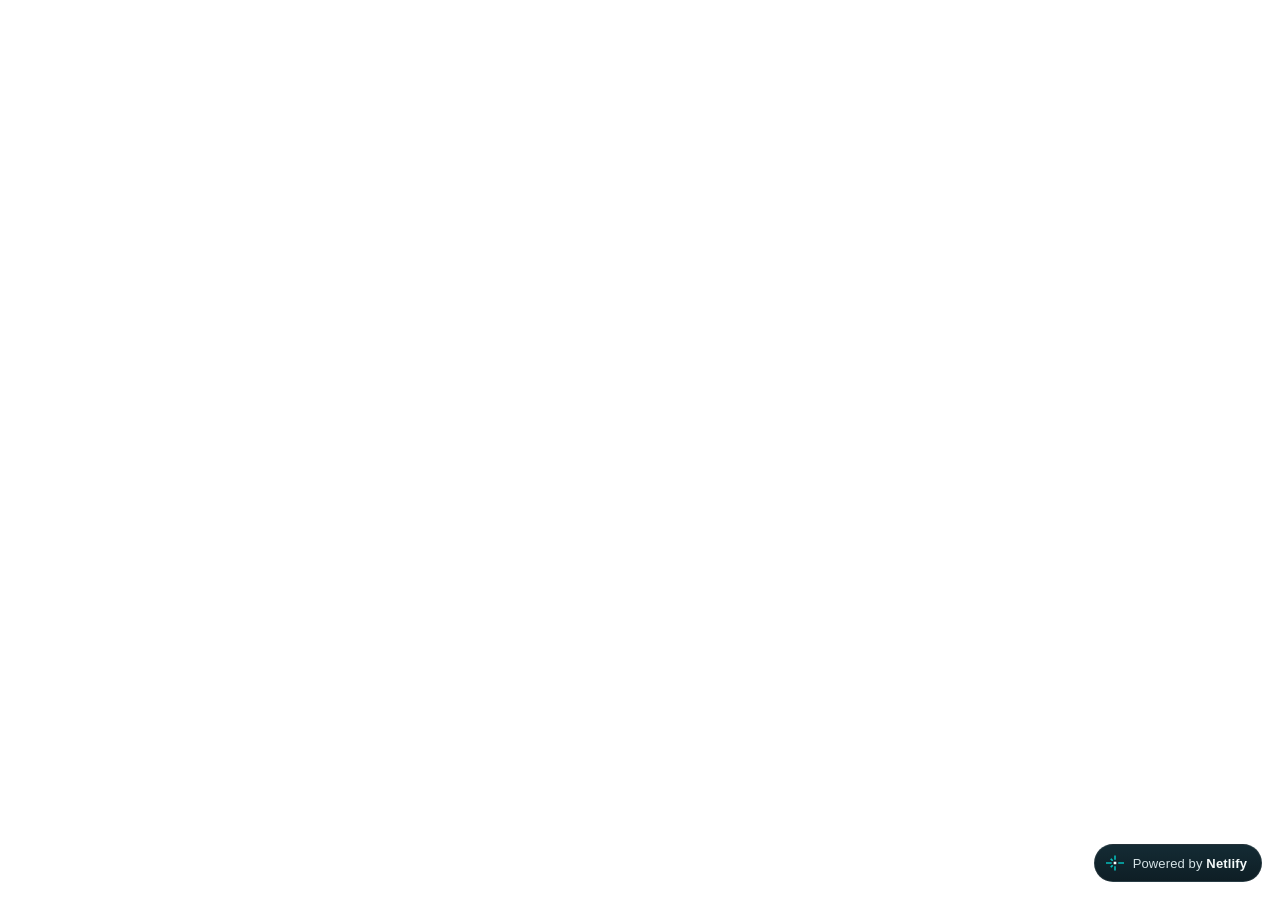
<file: index_files/saved_resource.html>
<!DOCTYPE html>
<!-- saved from url=(0012)about:srcdoc -->
<html style="--nl-vw: 1536px; --nl-vh: 735px;"><head><meta http-equiv="Content-Type" content="text/html; charset=UTF-8"><style>
    :root{--nl-vw:1536px;--nl-vh:735px}
    *{box-sizing:border-box}
    html,body{margin:0;padding:0;background:transparent;overflow:hidden}
    body{display:flex;align-items:flex-end;justify-content:flex-end;height:100vh;
      padding:8px 18px 18px 8px;
      font-family:-apple-system,BlinkMacSystemFont,'Segoe UI',Roboto,Helvetica,Arial,sans-serif;font-size:14px;line-height:1.5;color:#f4f9f9;-webkit-font-smoothing:antialiased}
    .nl-wrap{display:flex;flex-direction:column;align-items:flex-end;gap:10px;width:max-content;max-width:calc(var(--nl-vw,100vw) - 26px)}
    button{font-family:inherit;cursor:pointer}
    :focus-visible{outline:2px solid #32e6e2;outline-offset:2px;border-radius:6px}
    .nl-icon-btn{position:relative;flex:none;width:30px;height:30px;display:inline-flex;align-items:center;justify-content:center;border-radius:8px;border:1px solid transparent;background:transparent;color:#d5e3e6;transition:background .15s ease,color .15s ease}
    .nl-icon-btn:hover{background:rgba(255,255,255,0.08);color:#f4f9f9}
    .nl-tap::after{content:"";position:absolute;top:50%;left:50%;transform:translate(-50%,-50%);
      width:max(100%,44px);height:max(100%,44px)}
    @keyframes nl-rise{from{opacity:0;transform:translateY(10px) scale(.97)}to{opacity:1;transform:none}}
    @media (prefers-reduced-motion:reduce){*{animation-duration:.01ms!important;transition:none!important}}
  
      .nl-card{position:relative;display:none;width:min(340px,calc(var(--nl-vw,100vw) - 26px));max-height:calc(var(--nl-vh,100vh) - 84px);overflow-y:auto;background:linear-gradient(180deg,#132832 0%,#0e1e25 100%);border:1px solid rgba(255,255,255,0.09);border-radius:18px;padding:18px;transform-origin:bottom right;animation:nl-rise .3s cubic-bezier(.34,1.4,.4,1) both}
      .nl-card.open{display:block}
      .nl-card-close{position:absolute;top:10px;right:10px}
      .nl-card h2{margin:0;padding-right:30px;font-size:16px;font-weight:750;letter-spacing:-0.015em;line-height:1.35}
      .nl-card h2 em{font-style:normal;background:linear-gradient(90deg,#32e6e2,#4d7cfe,#9a6bff);-webkit-background-clip:text;background-clip:text;-webkit-text-fill-color:transparent;color:transparent}
      .nl-card p{margin:8px 0 0;font-size:12.5px;color:#d5e3e6}
      .nl-prompt{position:relative;margin-top:14px;background:#10222b;border:1px solid rgba(255,255,255,0.09);border-radius:14px;padding:10px 12px;transition:border-color .15s ease,box-shadow .15s ease}
      .nl-prompt:focus-within{border-color:#05bdba;box-shadow:0 0 0 3px rgba(5,189,186,0.18)}
      .nl-prompt textarea{display:block;width:100%;height:38px;resize:none;border:0;outline:none;background:transparent;color:#f4f9f9;font:inherit;font-size:13px;line-height:19px;padding:0 28px 0 0}
      .nl-prompt textarea::placeholder{color:#a9bdc2}
      .nl-send{position:absolute;right:9px;bottom:9px;width:24px;height:24px;flex:none;display:inline-flex;align-items:center;justify-content:center;border:0;border-radius:50%;background:#05bdba;color:#02191b;transition:background .15s ease}
      .nl-send:hover{background:#32e6e2}
      @media (pointer: coarse){
        .nl-prompt textarea{font-size:16px;line-height:21px;height:42px}
      }
      .nl-or{display:flex;align-items:center;gap:10px;margin:12px 0;font-size:10.5px;font-weight:600;letter-spacing:0.08em;text-transform:uppercase;color:#a9bdc2}
      .nl-or::before,.nl-or::after{content:"";flex:1;height:1px;background:rgba(255,255,255,0.09)}
      .nl-drop{display:flex;align-items:center;justify-content:space-between;gap:6px;text-decoration:none;background:#1b3a45;border:1px solid rgba(255,255,255,0.09);border-radius:10px;padding:10px 12px;font-size:13px;font-weight:600;color:#cfe0e3;transition:background .15s ease,color .15s ease,border-color .15s ease}
      .nl-drop:hover{background:#224753;color:#f4f9f9;border-color:rgba(50,230,226,0.3)}
      .nl-drop .nl-arrow{transition:transform .18s cubic-bezier(.34,1.4,.4,1)}
      .nl-drop:hover .nl-arrow{transform:translateX(3px)}
      .nl-badge{display:flex;align-items:center;gap:9px;white-space:nowrap;border:1px solid rgba(255,255,255,0.09);background:linear-gradient(180deg,#142b34,#0e1e25);color:#f4f9f9;border-radius:999px;padding:9px 14px 9px 11px;font-size:13px;font-weight:600;letter-spacing:0.01em;transition:border-color .2s ease}
      .nl-badge:hover{border-color:rgba(50,230,226,0.26)}
      .nl-hide{display:block;width:100%;margin-top:10px;border:0;background:transparent;color:#a9bdc2;font-size:11.5px;font-weight:600;padding:4px;border-radius:8px;transition:color .15s ease}
      .nl-hide:hover{color:#d5e3e6;text-decoration:underline}
      .nl-badge-label{color:#d5e3e6;font-weight:500}
      .nl-badge-brand{font-weight:750}
    </style></head><body>
      <div class="nl-wrap">
        <section class="nl-card" id="nl-card" aria-label="Build your own site on Netlify">
          <button type="button" class="nl-icon-btn nl-tap nl-card-close" id="nl-card-close" aria-label="Close"><svg width="14" height="14" viewBox="0 0 16 16" fill="none" stroke="currentColor" stroke-width="1.9" stroke-linecap="round" aria-hidden="true"><path d="M4.5 4.5 11.5 11.5M11.5 4.5 4.5 11.5"></path></svg></button>
          <h2><em>Build your own site with Netlify</em></h2>
          <p>Describe what you want, and an AI agent designs, builds and deploys it in minutes.</p>
          <form class="nl-prompt" action="https://app.netlify.com/start" method="get" target="_blank" rel="noopener">
            <textarea name="prompt" rows="2" required="" maxlength="300" autocomplete="off" enterkeyhint="go" placeholder="A shop for my handmade surfboards…" aria-label="Describe the site you want to build"></textarea>
            <button type="submit" class="nl-send nl-tap" aria-label="Build this site"><svg width="13" height="13" viewBox="0 0 16 16" fill="none" stroke="currentColor" stroke-width="1.8" stroke-linecap="round" stroke-linejoin="round" aria-hidden="true"><path d="M8 12.75v-9.5M3.9 7.35 8 3.25l4.1 4.1"></path></svg></button>
            <input type="hidden" name="utm_source" value="netlify_badge">
            
            <input type="hidden" name="utm_id" value="ea1daaf5-a728-406b-9702-2c10bd0d4043">
          </form>
          <div class="nl-or"><span>or</span></div>
          <a class="nl-drop" href="https://app.netlify.com/drop?utm_source=netlify_badge&amp;utm_id=ea1daaf5-a728-406b-9702-2c10bd0d4043" target="_blank" rel="noopener">
            <span>Drop a site you already have</span><span class="nl-arrow" aria-hidden="true">→</span>
          </a>
          <button type="button" class="nl-hide" id="nl-hide">Hide this badge</button>
        </section>
        <button type="button" class="nl-badge" id="nl-badge" aria-expanded="false" aria-controls="nl-card" aria-label="Powered by Netlify — build your own site">
          <svg width="18" height="18" viewBox="0 0 32 32" fill="none" aria-hidden="true">
    <path fill="#fff" d="M17.9922 18.3225H14.005L13.6746 17.9921V14.005L14.005 13.6746H17.9922L18.3226 14.005V17.9921L17.9922 18.3225Z"></path>
    <g fill="#05BDBA">
      <path d="M9.6958 24.3311H9.35705L7.6661 22.6401V22.3041L10.2511 19.7164L12.042 19.7191L12.2808 19.9552V21.7461L9.6958 24.3311Z"></path>
      <path d="M7.6661 9.69576V9.35701L9.35705 7.66606H9.6958L12.2808 10.2511V12.0392L12.042 12.2808H10.2511L7.6661 9.69576Z"></path>
      <path d="M10.0457 17.4369H0.205466L0 17.2314V14.7658L0.205466 14.5603H10.0457L10.2511 14.7658V17.2314L10.0457 17.4369Z"></path>
      <path d="M31.7945 17.4369H21.9544L21.7489 17.2314V14.7658L21.9544 14.5603H31.7945L32 14.7658V17.2314L31.7945 17.4369Z"></path>
      <path d="M14.5631 10.0456V2.66547L14.7686 2.46001H17.2343L17.4396 2.66547V10.0456L17.2343 10.2511H14.7686L14.5631 10.0456Z"></path>
      <path d="M14.5631 29.3316V21.9515L14.7686 21.746H17.2343L17.4396 21.9515V29.3316L17.2343 29.5371H14.7686L14.5631 29.3316Z"></path>
    </g></svg>
          <span><span class="nl-badge-label">Powered by</span> <span class="nl-badge-brand">Netlify</span></span>
        </button>
      </div>
      <script>
        
    function nlSend(){
      var wrap=document.querySelector('.nl-wrap'),boxes=[];
      for(var i=0;i<wrap.children.length;i++){
        var c=wrap.children[i];
        if(!c.offsetWidth||!c.offsetHeight)continue;
        boxes.push({x:c.offsetLeft-wrap.offsetLeft+8,
                    y:c.offsetTop-wrap.offsetTop+8,
                    w:c.offsetWidth,h:c.offsetHeight});
      }
      parent.postMessage({nlHud:'resize',
        width:wrap.offsetWidth+26,
        height:wrap.offsetHeight+26,
        boxes:boxes},'*');
    }
    function nlSendSoon(){requestAnimationFrame(nlSend);}
    window.addEventListener('load',nlSend);
    window.addEventListener('message',function(e){
      if(e.source!==parent||!e.data||e.data.nlHud!=='viewport')return;
      var s=document.documentElement.style;
      s.setProperty('--nl-vw',e.data.w+'px');
      s.setProperty('--nl-vh',e.data.h+'px');
      document.documentElement.classList.toggle('nl-narrow',e.data.w<600);
      nlSendSoon();
    });
    var nlCoarse=window.matchMedia('(pointer: coarse)').matches;
    function nlSubmit(form){
      if(form.requestSubmit)return form.requestSubmit();
      if(form.checkValidity&&!form.checkValidity())
        return form.reportValidity&&form.reportValidity();
      form.submit();
    }
  
        var badge=document.getElementById('nl-badge'),card=document.getElementById('nl-card'),
            box=card.querySelector('textarea');
        function setOpen(open){
          card.classList.toggle('open',open);
          badge.setAttribute('aria-expanded',open?'true':'false');
          nlSendSoon();
          if(open&&!nlCoarse)box.focus();
        }
        box.addEventListener('keydown',function(e){
          if(e.key==='Enter'&&!e.shiftKey){e.preventDefault();nlSubmit(box.form);}
        });
        badge.addEventListener('click',function(){setOpen(!card.classList.contains('open'));});
        document.getElementById('nl-card-close').addEventListener('click',function(){setOpen(false);badge.focus();});
        document.addEventListener('keydown',function(e){
          if(e.key==='Escape'&&card.classList.contains('open')){setOpen(false);badge.focus();}
        });
        document.getElementById('nl-hide').addEventListener('click',function(){
          parent.postMessage({nlHud:'state',value:'hidden'},'*');
        });
      </script>
    </body></html>
</file>
